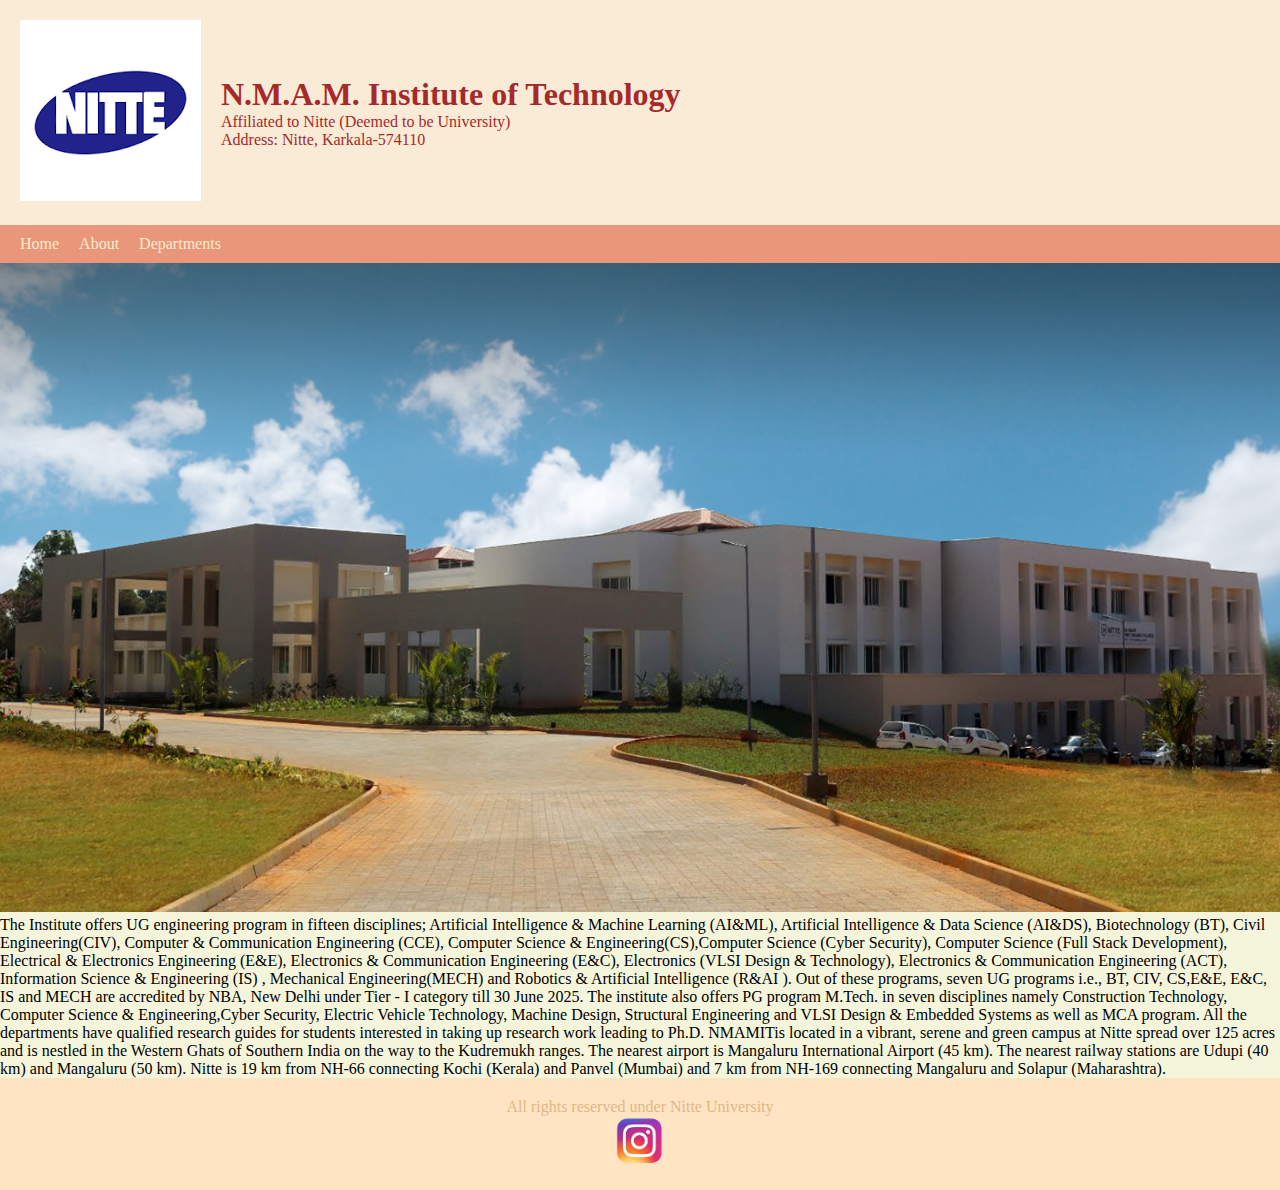
<file: index.html>
<!DOCTYPE html>
<html>
<head>
    <meta charset="UTF-8">
    <meta name="viewport" content"width=device-width, initial-scale=1.0">
    <link rel="stylesheet" href="styles.css">
    <title>nmamit fanmade website</title>
</head>
<body>
    <header>
    <div class="logo">
        <img src="images.png" alt="College logo">
    </div>

    <div class="college-info">
        <h1>N.M.A.M. Institute of Technology</h1>
        <p>Affiliated to Nitte (Deemed to be University)</p>
        <p>Address: Nitte, Karkala-574110</p>
    </div>
    </header>

    <nav>
        <ul class="menu">
            
            <li><a href="index.html">Home</a></li>
            <li><a href="about.html">About</a></li>

            <li class="dropdown">

                <a href="##">Departments</a>

                <ul class="submenu">
                    <li><a href="cse.html">Computer Science and Engineering</a></li>
                    <li><a href="bt.html">Biotechnology</a></li>
                </ul>

            </li>
        </ul>
    </nav>

    <main>

        <section class="main-content">
            <img src="banner.jpg" alt="college banner"/>
            <p>The Institute offers UG engineering program in fifteen disciplines; Artificial Intelligence & Machine Learning (AI&ML),
                 Artificial Intelligence & Data Science (AI&DS), Biotechnology (BT), Civil Engineering(CIV), 
                 Computer & Communication Engineering (CCE), Computer Science & Engineering(CS),Computer Science (Cyber Security), 
                 Computer Science (Full Stack Development), Electrical & Electronics Engineering (E&E), 
                 Electronics & Communication Engineering (E&C), Electronics (VLSI Design & Technology), 
                 Electronics & Communication Engineering (ACT), Information Science & Engineering (IS) , Mechanical Engineering(MECH) 
                 and Robotics & Artificial Intelligence (R&AI ).
                  Out of these programs, seven UG programs i.e., BT, CIV, CS,E&E, E&C, IS and MECH are accredited by NBA, New Delhi under
                   Tier - I category till 30 June 2025. The institute also offers PG program M.Tech. in seven disciplines namely Construction 
                   Technology, Computer Science & Engineering,Cyber Security, Electric Vehicle Technology, Machine Design, 
                   Structural Engineering and VLSI Design & Embedded Systems as well as MCA program. 
                   All the departments have qualified research guides for students interested in taking up research work leading to Ph.D.
                
                NMAMITis located in a vibrant, serene and green campus at Nitte spread over 125 acres and is nestled in the Western Ghats of Southern India on the way to the Kudremukh ranges.
                 The nearest airport is Mangaluru International Airport (45 km). The nearest railway stations are Udupi (40 km) and Mangaluru (50 km).
                  Nitte is 19 km from NH-66 connecting Kochi (Kerala) and Panvel (Mumbai) and
                   7 km from NH-169 connecting Mangaluru and Solapur (Maharashtra).
                </p>
        </section>


    </main>



</body>

<footer>
    <div class="footer-content">
    <p>All rights reserved under Nitte University</p>
    <div class="social-media">
    <a href="https://www.instagram.com/"><img src="instagram.png" alt="instagram"></a>
    </div>
    </div>
</footer>
</html>
</file>
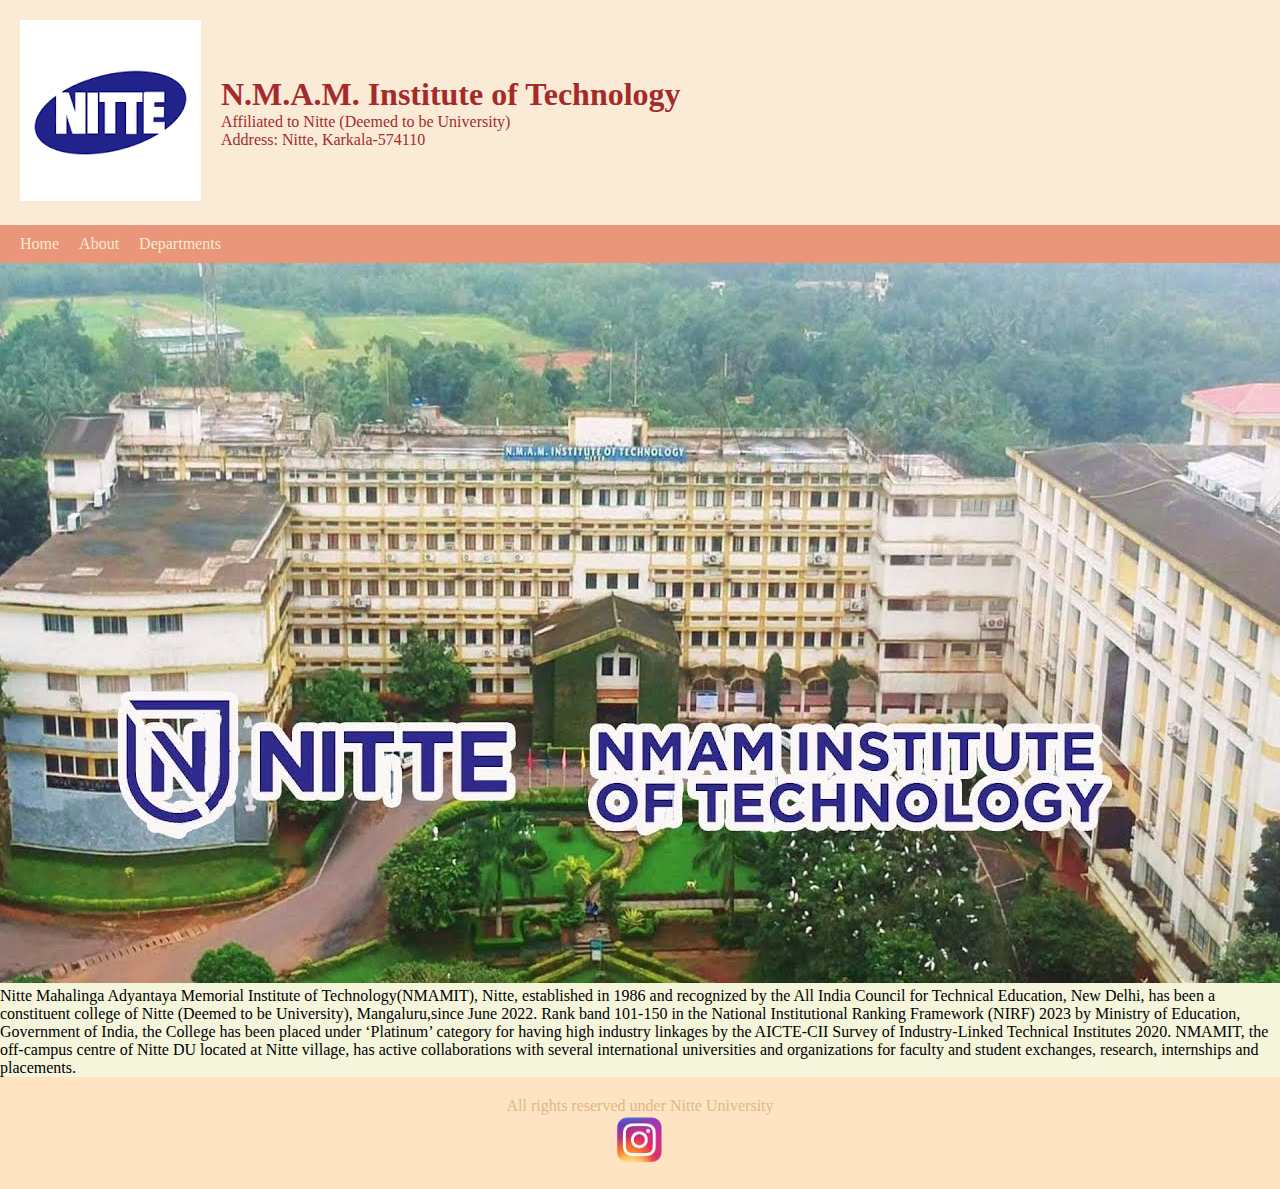
<file: about.html>
<!DOCTYPE html>
<head>
    <meta charset="UTF-8">
    <meta name="viewport" content"width=device-width, initial-scale=1.0">
    <link rel="stylesheet" href="styles.css">
    <title>nmamit fanmade website</title>
</head>
<html>
    <body>
        <header>
            <div class="logo">
                <img src="images.png" alt="College logo">
            </div>
        
            <div class="college-info">
                <h1>N.M.A.M. Institute of Technology</h1>
                <p>Affiliated to Nitte (Deemed to be University)</p>
                <p>Address: Nitte, Karkala-574110</p>
            </div>
            </header>
        
            <nav>
                <ul class="menu">
                    
                    <li><a href="index.html">Home</a></li>
                    <li><a href="about.html">About</a></li>
        
                    <li class="dropdown">
        
                        <a href="##">Departments</a>
        
                        <ul class="submenu">
                            <li><a href="cse.html">Computer Science and Engineering</a></li>
                            <li><a href="bt.html">Biotechnology</a></li>
                        </ul>
        
                    </li>
                </ul>
            </nav>
    <main>
        <section class="main-content">
            <img src="nitte.jpg" alt="college banner"/>
        <p>Nitte Mahalinga Adyantaya Memorial Institute of Technology(NMAMIT), Nitte, established in 1986 and recognized by the
            All India Council for Technical Education, New Delhi, has been a constituent college of Nitte (Deemed to be University),
             Mangaluru,since June 2022. Rank band 101-150 in the National Institutional Ranking Framework (NIRF) 2023 by Ministry of
              Education, Government of India, the College has been placed under ‘Platinum’ category for having high industry linkages
               by the AICTE-CII Survey of Industry-Linked Technical Institutes 2020. NMAMIT, the off-campus centre of Nitte DU located 
               at Nitte village, has active collaborations with several international universities and organizations for faculty and 
               student exchanges, research, internships and placements.</p>
        </section>
        </main>
        </body>

    
    <footer>
        <div class="footer-content">
        <p>All rights reserved under Nitte University</p>
        <div class="social-media">
        <a href="https://www.instagram.com/"><img src="instagram.png" alt="instagram"></a>
        </div>
        </div>
    </footer>
</html>
</file>
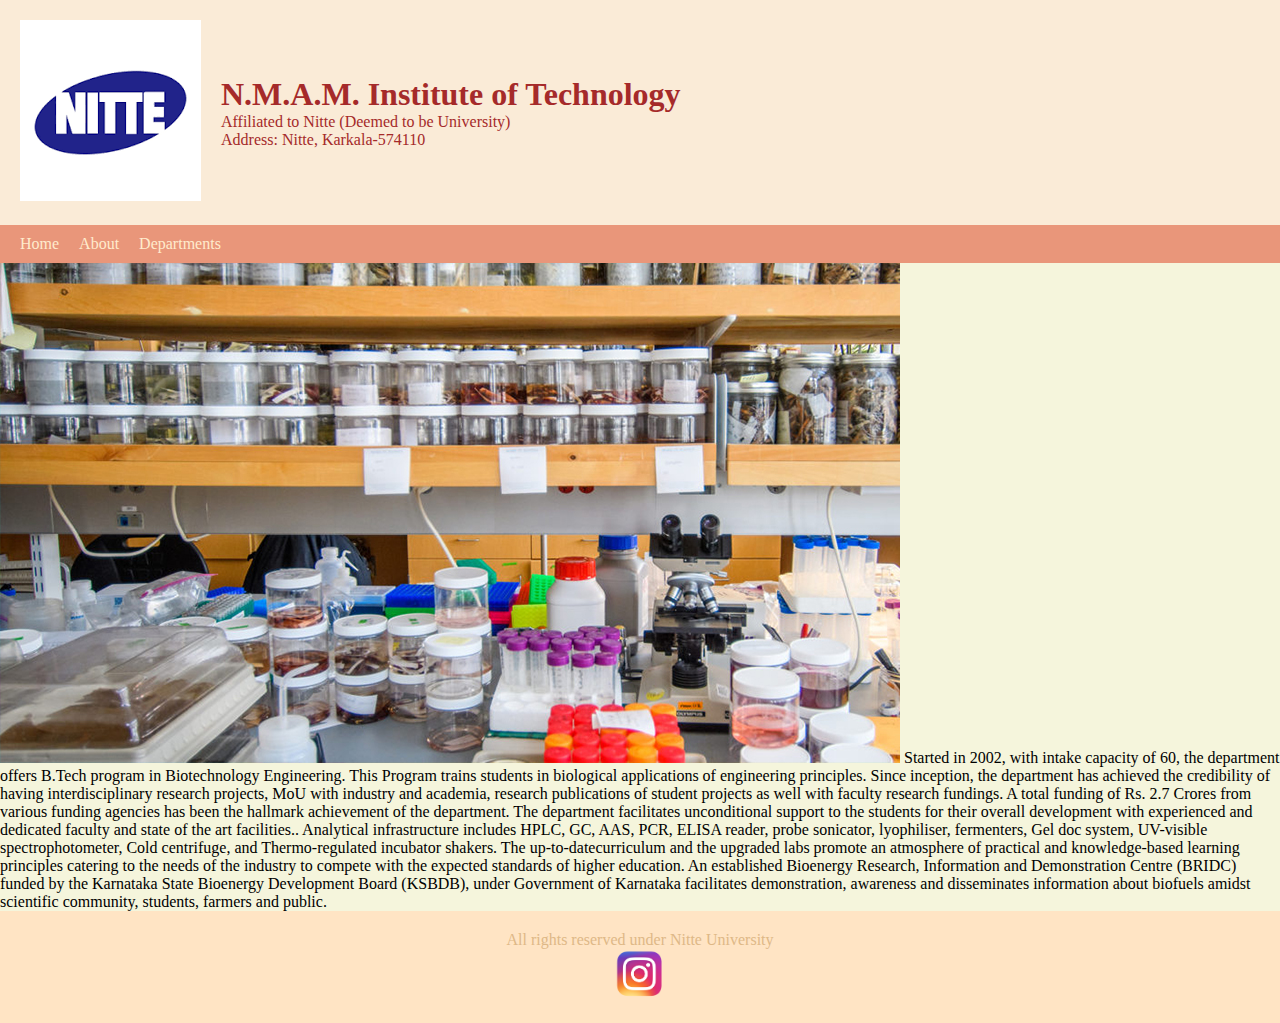
<file: bt.html>
<!DOCTYPE html>
<head>
    <meta charset="UTF-8">
    <meta name="viewport" content"width=device-width, initial-scale=1.0">
    <link rel="stylesheet" href="styles.css">
    <title>nmamit fanmade website</title>
</head>
<html>
    <body>
        <header>
            <div class="logo">
                <img src="images.png" alt="College logo">
            </div>
        
            <div class="college-info">
                <h1>N.M.A.M. Institute of Technology</h1>
                <p>Affiliated to Nitte (Deemed to be University)</p>
                <p>Address: Nitte, Karkala-574110</p>
            </div>
            </header>
        
            <nav>
                <ul class="menu">
                    
                    <li><a href="index.html">Home</a></li>
                    <li><a href="about.html">About</a></li>
        
                    <li class="dropdown">
        
                        <a href="##">Departments</a>
        
                        <ul class="submenu">
                            <li><a href="cse.html">Computer Science and Engineering</a></li>
                            <li><a href="bt.html">Biotechnology</a></li>
                        </ul>
        
                    </li>
                </ul>
            </nav>
    <main>
        <section class="main-content">
            <img src="bannerbt.jpg" alt="college banner"/>
        Started in 2002, with intake capacity of 60, the department offers B.Tech program in Biotechnology Engineering. This Program trains students in biological applications of engineering principles. Since inception, the department has achieved the credibility of having interdisciplinary research projects, MoU with industry and academia, research publications of student projects as well with faculty research fundings. A total funding of Rs. 2.7 Crores from various funding agencies has been the hallmark achievement of the department. The department facilitates unconditional support to the students for their overall development with experienced and dedicated faculty and state of the art facilities.. Analytical infrastructure includes HPLC, GC, AAS, PCR, ELISA reader, probe sonicator, lyophiliser, fermenters, Gel doc system, UV-visible spectrophotometer, Cold centrifuge, and Thermo-regulated incubator shakers. The up-to-datecurriculum and the upgraded labs promote an atmosphere of practical and knowledge-based learning principles catering to the needs of the industry to compete with the expected standards of higher education. An established Bioenergy Research, Information and Demonstration Centre (BRIDC) funded by the Karnataka State Bioenergy Development Board (KSBDB), under Government of Karnataka facilitates demonstration, awareness and disseminates information about biofuels amidst scientific community, students, farmers and public.
    </section>  
    </main>
    </body>

    <footer>
        <div class="footer-content">
        <p>All rights reserved under Nitte University</p>
        <div class="social-media">
        <a href="https://www.instagram.com/"><img src="instagram.png" alt="instagram"></a>
        </div>
        </div>
    </footer>
</html>
</file>
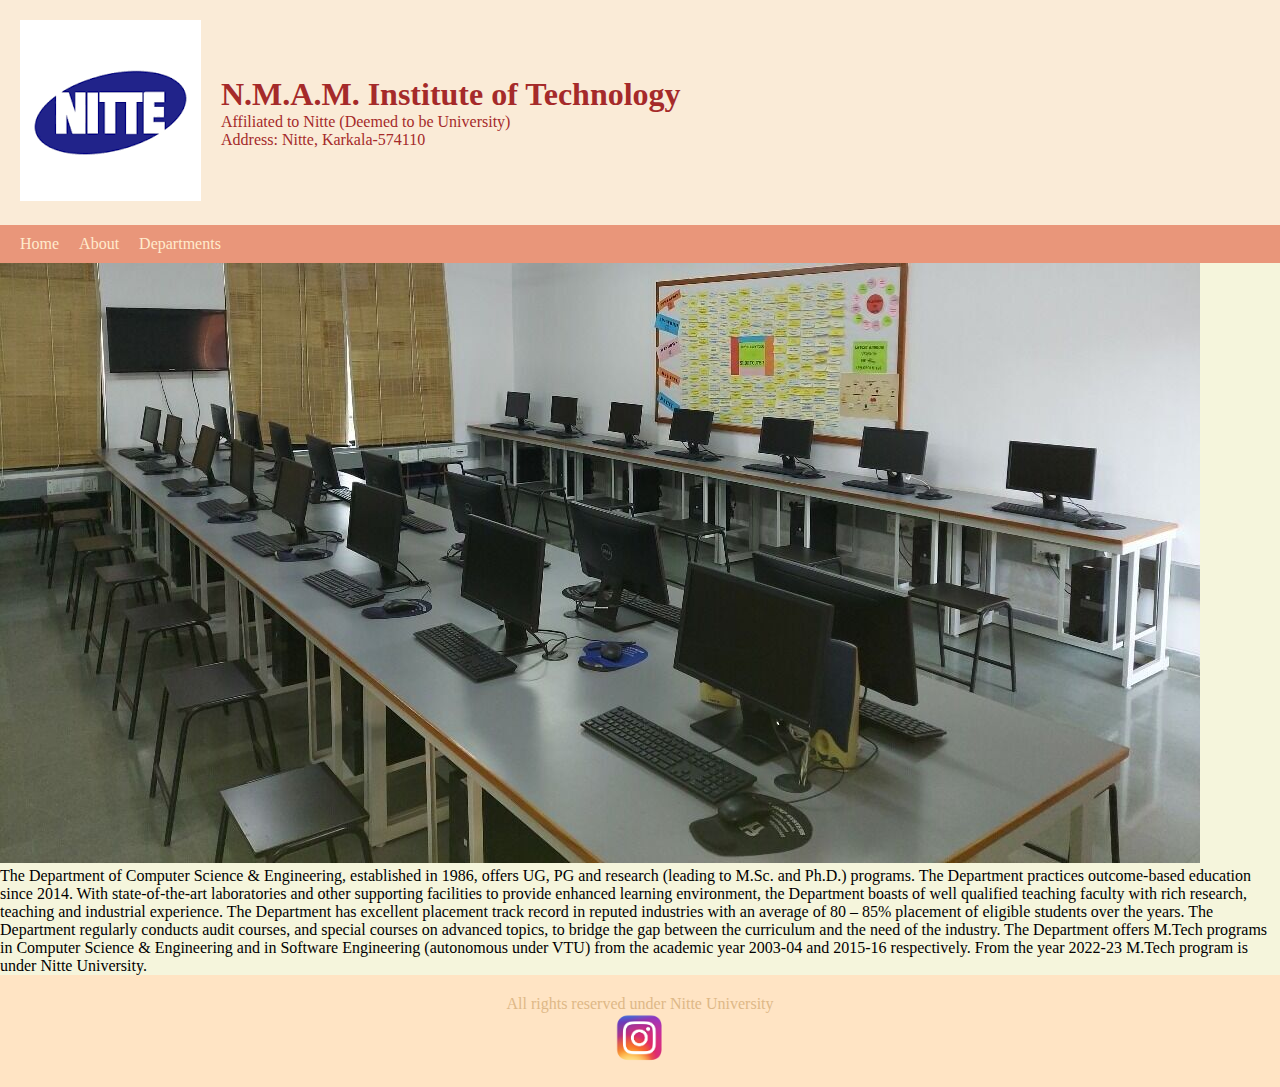
<file: cse.html>
<!DOCTYPE html>
<head>
    <meta charset="UTF-8">
    <meta name="viewport" content"width=device-width, initial-scale=1.0">
    <link rel="stylesheet" href="styles.css">
    <title>nmamit fanmade website</title>
</head>
<html>
    <body>
        <header>
            <div class="logo">
                <img src="images.png" alt="College logo">
            </div>
        
            <div class="college-info">
                <h1>N.M.A.M. Institute of Technology</h1>
                <p>Affiliated to Nitte (Deemed to be University)</p>
                <p>Address: Nitte, Karkala-574110</p>
            </div>
            </header>
        
            <nav>
                <ul class="menu">
                    
                    <li><a href="index.html">Home</a></li>
                    <li><a href="about.html">About</a></li>
        
                    <li class="dropdown">
        
                        <a href="##">Departments</a>
        
                        <ul class="submenu">
                            <li><a href="cse.html">Computer Science and Engineering</a></li>
                            <li><a href="bt.html">Biotechnology</a></li>
                        </ul>
        
                    </li>
                </ul>
            </nav>
    <main>
        <section class="main-content">
            <img src="bannercse.jpg" alt="college banner"/>
        <p>The Department of Computer Science & Engineering, established in 1986, offers UG, PG and research (leading to M.Sc. and Ph.D.) programs. The Department practices outcome-based education since 2014. With state-of-the-art laboratories and other supporting facilities to provide enhanced learning environment, the Department boasts of well qualified teaching faculty with rich research, teaching and industrial experience.

            The Department has excellent placement track record in reputed industries with an average of 80 – 85% placement of eligible students over the years. The Department regularly conducts audit courses, and special courses on advanced topics, to bridge the gap between the curriculum and the need of the industry. The Department offers M.Tech programs in Computer Science & Engineering and in Software Engineering (autonomous under VTU) from the academic year 2003-04 and 2015-16 respectively. From the year 2022-23 M.Tech program is under Nitte University.</p>
        </section>
        </main>
        </body>

    
    <footer>
        <div class="footer-content">
        <p>All rights reserved under Nitte University</p>
        <div class="social-media">
        <a href="https://www.instagram.com/"><img src="instagram.png" alt="instagram"></a>
        </div>
        </div>
    </footer>
</html>
</file>
<file: styles.css>
body, h1,h2,h3,p,ul,li {
    margin: 0;
    padding: 0;
}

/*Basic styling*/
body{
    font-family: cursive: 'Lucida Sans', 'Lucida Sans Regular', 'Lucida Grande', 'Lucida Sans Unicode', Geneva, Verdana, sans-serif;
    background-color: beige;
    min-height:100px;
    display: flex;
    flex-direction: column;
}

/*Header styling*/
header {
    display: flex;
    align-items: center;
    padding: 20px;
    background-color: antiquewhite;
    color:brown;
}

.logo img{
    max-height: 1000px;
}

.college-info {
    margin-left: 20px;
}

/*Navigation styles*/
nav {
    background-color: darksalmon;
}

.menu {
    display: flex;
    list-style: none;
    padding: 10px;
}

.menu li{
    margin-right: :20px;
}

.menu a{
    color: blanchedalmond;
    text-decoration: none;
    padding: 10px;
}

img {
    max-width: 100%;
    height: auto;
}

/*Dropdown menu styles*/

.submenu {
    display: none;
    position: absolute;
    background-color: rebeccapurple;
    list-style: none;
    padding: 10px;
}

.dropdown:hover .submenu{
    display: block;
}

.submenu li {
    margin: 5px 0;
}

li: a hover {
    back
}

/*Footer styles*/
footer {
    margin-top: auto;
    background-color: bisque;
    color: burlywood;
    text-align: center;
    padding: 20px;
}

.social-media img {
    height: 50px;
    margin: 0 5px;
}
</file>
